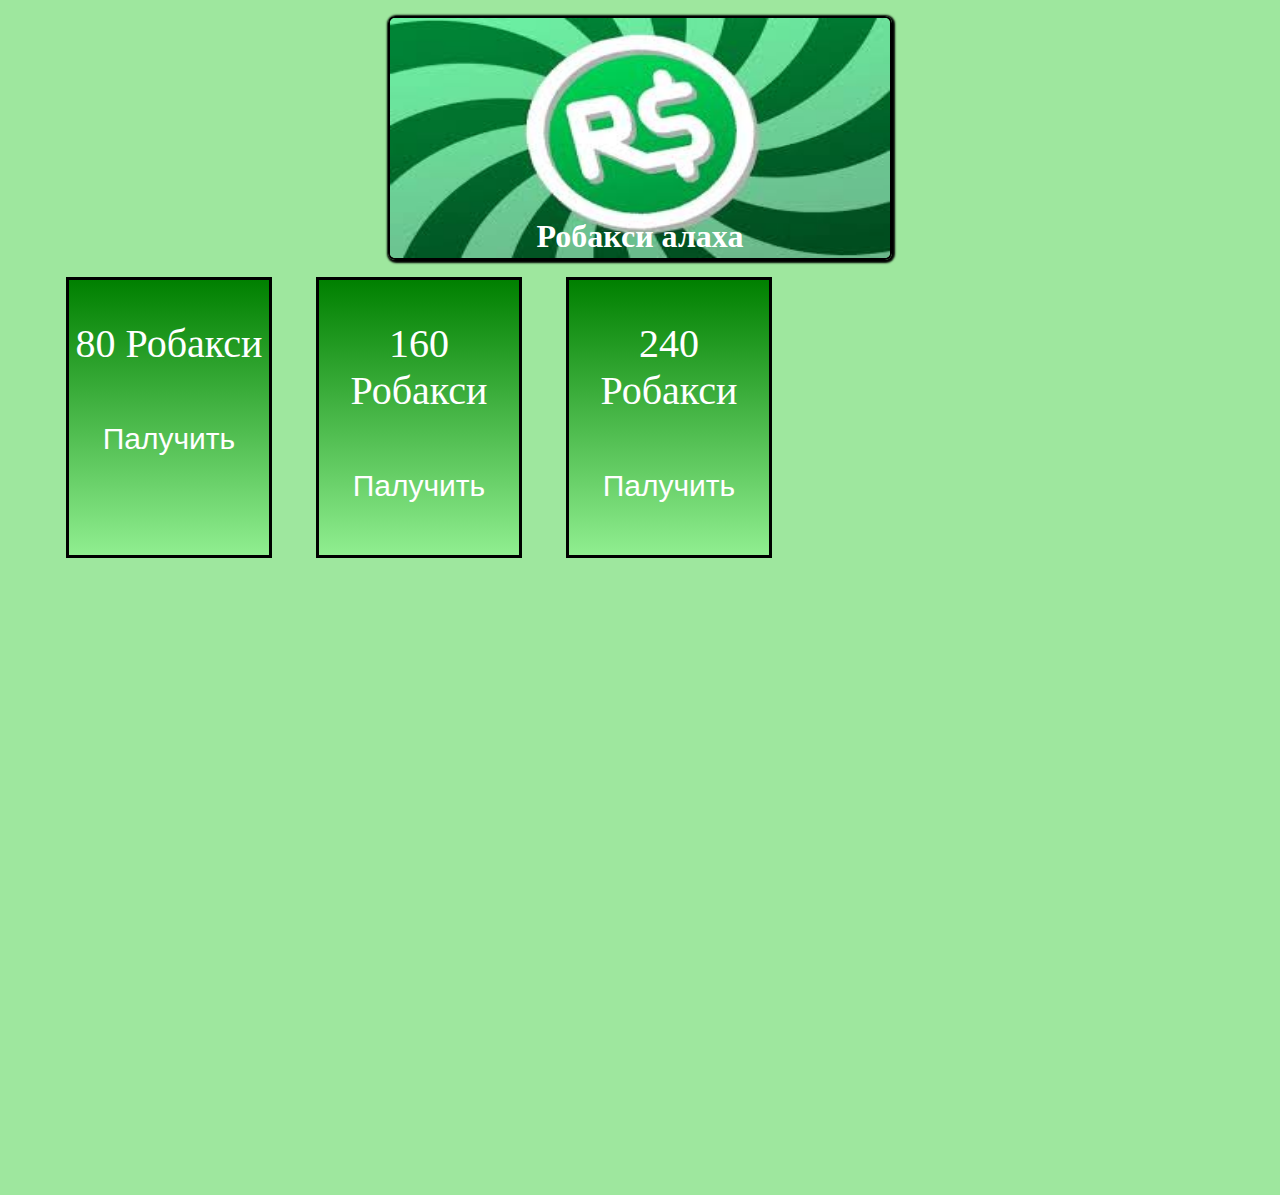
<file: index.html>
<!DOCTYPE html>
<html lang="en">
<head>
    <link rel="stylesheet" href="style.css">
    <meta charset="UTF-8">
    <meta name="viewport" content="width=device-width, initial-scale=1.0">
    <title>Безплатни рабукс тачко кам</title>

    <script>

        alert("ALERT!: we detected another device in this site")
    </script>
</head>
<body>
    <header>
        <p><img src="[data-uri]" alt=""></p>
        <div><h1>Робакси алаха</h1></div>


    </header>

    <main>

        <div class="Eight">

            <p>80 Робакси</p>

            <a href="about.html" onclick="document.body.style.backgroundColor = 'black' ">Палучить</a>
        </div>

        <div class="Eight2">

            <p>160 Робакси</p>

            <a href="about.html" onclick="document.body.style.backgroundColor = 'black' ">Палучить</a>
        </div>

        <div class="Eight3">

            <p>240 Робакси</p>

            <a href="about.html" onclick="document.body.style.backgroundColor = 'black' ">Палучить</a>
        </div>

        
        

        
    </main>
</body>


</html>
</file>
<file: style.css>
header img{

    

    width: 500px;

    

    height: 240px;

    border: 2px solid black;

    box-shadow: 1px 1px 2px 2px black;

    border-radius: 7px;
}

body{

    background-color: rgb(158, 231, 158);
}

header p{

    text-align: center;
}

.header h1{

    position: relative;

    color: white;

    font-family: Cambria, Cochin, Georgia, Times, 'Times New Roman', serif;

    top: -67px;

   

}

div{

    

    color: white;

    position: relative;

    font-family: Cambria, Cochin, Georgia, Times, 'Times New Roman', serif;

    top: -67px;

    text-align: center;
}

header p{


    font-family: Arial, Helvetica, sans-serif;

    position: relative;
}

.Eight{
    background-image: linear-gradient(green, lightgreen);
    width: 200px;

    height: 275px;

    border: 3px solid black;

    

    

}

.Eight p{

    position: relative;

    

    font-size: 40px;

    font-family: Georgia, 'Times New Roman', Times, serif;


}

.Eight a{


    text-decoration: none;

    position: relative;

    top: 15px;

    width: 100px;

    height: 100px;

    color: white;

    font-size: 30px;

    font-family: Verdana, Geneva, Tahoma, sans-serif;




}

.Eight a:hover{

    transition: 0.3s;
    border: 2px dashed black;

    


}

.Eight2{
    background-image: linear-gradient(green, lightgreen);
    width: 200px;

    height: 275px;

    border: 3px solid black;

    position: relative;

    right: -250px;

    top: -348px;

}

.Eight2 p{

    position: relative;

    

    font-size: 40px;

    font-family: Georgia, 'Times New Roman', Times, serif;


}

.Eight2 a{


    text-decoration: none;

    position: relative;

    top: 15px;

    width: 100px;

    height: 100px;

    color: white;

    font-size: 30px;

    font-family: Verdana, Geneva, Tahoma, sans-serif;




}

.Eight2 a:hover{

    transition: 0.3s;
    border: 2px dashed black;

    


}


.Eight3{
    background-image: linear-gradient(green, lightgreen);
    width: 200px;

    height: 275px;

    border: 3px solid black;

    position: relative;

    right: -500px;

    top: -629px;

}

.Eight3 p{

    position: relative;

    

    font-size: 40px;

    font-family: Georgia, 'Times New Roman', Times, serif;


}

.Eight3 a{


    text-decoration: none;

    position: relative;

    top: 15px;

    width: 100px;

    height: 100px;

    color: white;

    font-size: 30px;

    font-family: Verdana, Geneva, Tahoma, sans-serif;




}

.Eight3 a:hover{

    transition: 0.3s;
    border: 2px dashed black;

    


}

.Eight4{
    background-image: linear-gradient(green, lightgreen);
    width: 200px;

    height: 275px;

    border: 3px solid black;

    position: relative;

    right: -750px;

    top: -910px;

   

}

.Eight4 p{

    position: relative;

    

    font-size: 40px;

    font-family: Georgia, 'Times New Roman', Times, serif;


}

.Eight4 a{


    text-decoration: none;

    position: relative;

    top: 15px;

    width: 100px;

    height: 100px;

    color: white;

    font-size: 30px;

    font-family: Verdana, Geneva, Tahoma, sans-serif;




}

.Eight4 a:hover{

    transition: 0.3s;
    border: 2px dashed black;

    


}

.Eight5{
    background-image: linear-gradient(green, lightgreen);
    width: 200px;
    height: 275px;
    border: 3px solid black;
    position: relative;
    right: -1000px; /* Подберите нужное значение для выравнивания */
    top: -1191px;   /* Подберите нужное значение для выравнивания */
}

.Eight5 p{

    position: relative;

    

    font-size: 40px;

    font-family: Georgia, 'Times New Roman', Times, serif;


}

.Eight5 a{


    text-decoration: none;

    position: relative;

    top: 15px;

    width: 100px;

    height: 100px;

    color: white;

    font-size: 30px;

    font-family: Verdana, Geneva, Tahoma, sans-serif;




}

.Eight5 a:hover{

    transition: 0.3s;
    border: 2px dashed black;

    


}

main{

    position: relative;

    right: -58px;
}

ul{

    font-family: Verdana, Geneva, Tahoma, sans-serif;

    font-size: 26px;


}

main h1{

    text-align: center;

    font-size: 60px;

    right: 59px;

    position: relative;

    top: -1035px;

}


.Tech{
    position: relative;
    top: -1000px;
    right: 5px;
    font-size: 20px;
    font-family: Verdana, Geneva, Tahoma, sans-serif;

}

footer p{

    position: relative;

    top: -1000px;
    

    color: gray;

    opacity: 0.8;

    text-align: center;

    right: 5px;

    font-size: 20px;

    font-family: Verdana, Geneva, Tahoma, sans-serif;


}

footer h2{

    position: relative;

    top: -1000px;

    text-align: center;

    right: 5px;
   

    color: gray;

    opacity: 0.8;

    

    font-size: 20px;

    font-family: Verdana, Geneva, Tahoma, sans-serif;


}
</file>
